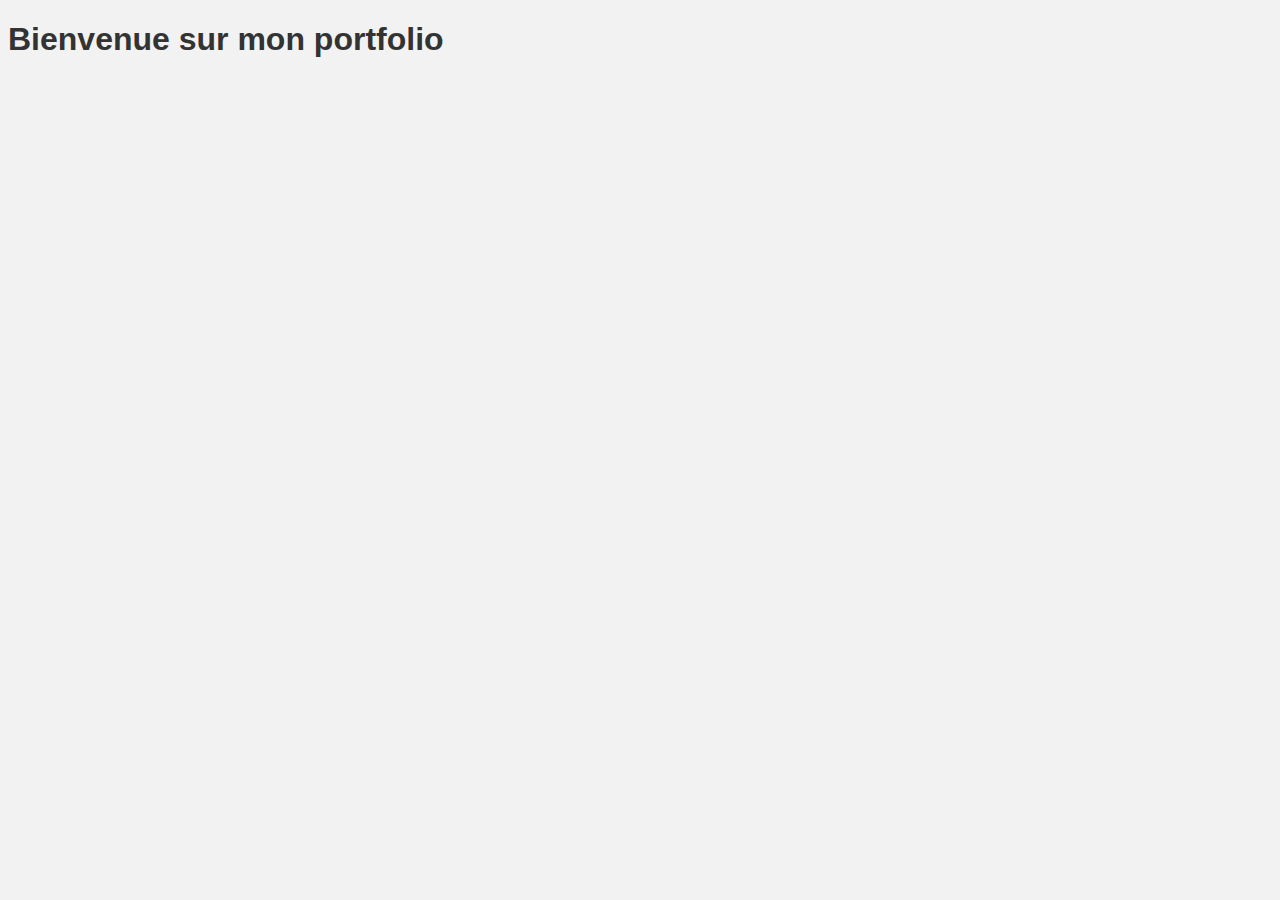
<file: index.html>
<!DOCTYPE html>
<html lang="en">
<head>
    <meta charset="UTF-8">
    <meta name="viewport" content="width=sty, initial-scale=1.0">
    <title>Document</title>
    <link rel="stylesheet" href="style.css">
</head>
<body>
    <h1>Bienvenue sur mon portfolio</h1>
    <script src="script.js"></script>
</body>
</html>
</file>
<file: style.css>
body{
    font-family: arial,sans-serif;
    background-color: #f2f2f2;
    color: #333333;
}
</file>
